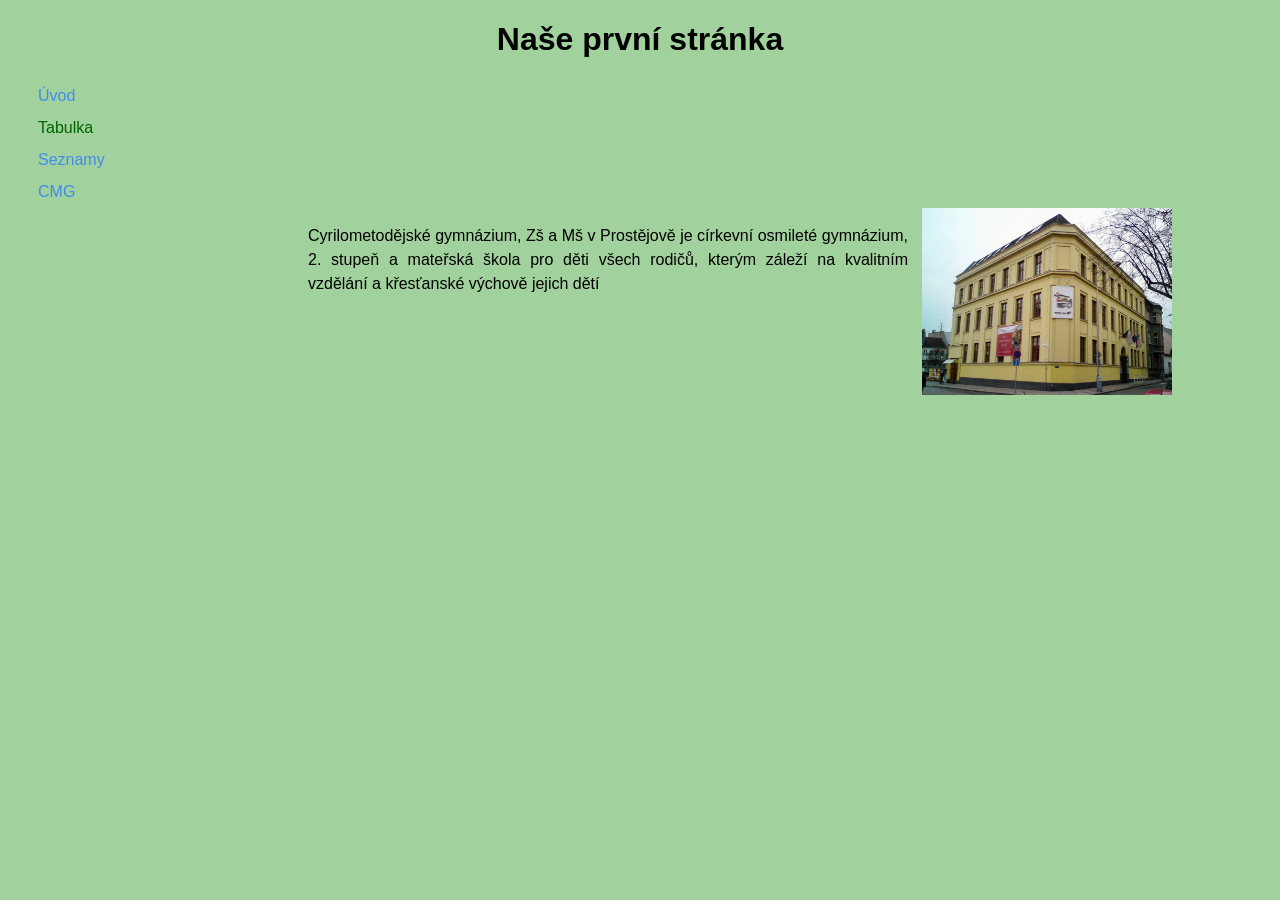
<file: index.html>
<!DOCTYPE html>
<html lang="en">
<head>
    <meta charset="UTF-8">
    <meta name="viewport" content="width=device-width, initial-scale=1.0">
    <title>Document</title>
    <link rel="stylesheet" href="style.css">
</head>
<body>
     <h1>Naše první stránka</h1>
     <nav> <a href="index.html">Úvod</a><br>
        <a href="">Tabulka</a><br>
        <a href="seznam.html">Seznamy</a><br>
     <a href="https://www.cmgpv.cz">CMG</a>
     </nav>
     <main>
     <p class="vlevo">Cyrilometodějské gymnázium, Zš a Mš v Prostějově je církevní osmileté gymnázium, 2. stupeň a mateřská škola pro děti všech rodičů, kterým záleží na kvalitním vzdělání a křesťanské výchově jejich dětí</p>
     <img class="vpravo"  src="budova.png" alt="budova školy" width="250px">
     </main>
</body>
</html>
</file>
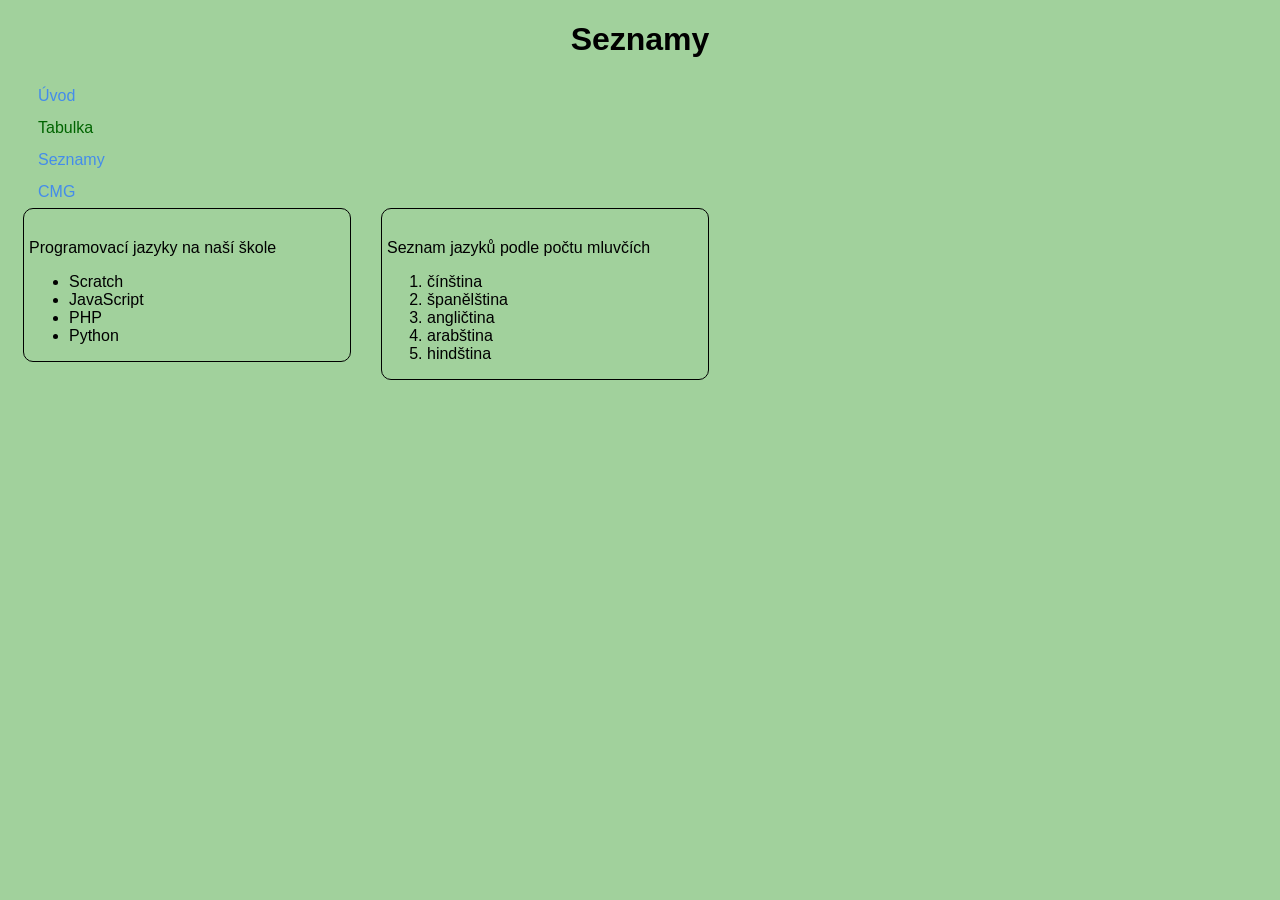
<file: seznam.html>
<!DOCTYPE html>
<html lang="cs">
<head>
    <meta charset="UTF-8">
    <meta name="viewport" content="width=device-width, initial-scale=1.0">
    <title>Seznam</title>
    <link rel="stylesheet" href="style.css">
</head>
<body>
    <h1>Seznamy</h1>
     <nav> <a href="index.html">Úvod</a><br>
        <a href="">Tabulka</a><br>
        <a href="seznam.html">Seznamy</a><br>
     <a href="https://www.cmgpv.cz">CMG</a>
     </nav>
<main>
<article>
Programovací jazyky na naší škole
<ul>
    <li>Scratch</li>
    <li>JavaScript</li>
    <li>PHP</li>
    <li>Python</li>
</ul>
</article>
<article>
    Seznam jazyků podle počtu mluvčích
    <ol>
        <li>čínština</li>
        <li>španělština</li>
        <li>angličtina</li>
        <li>arabština</li>
        <li>hindština</li>
    
    </ol>
</article>

</main>  

</body>
</html>
</file>
<file: style.css>
body{background-color: rgb(161, 209, 156);
color: #000000;
font-family: Arial, Helvetica, sans-serif;
font-size: 16px;}
h1{text-align: center;}
p{width: 600px;
margin-left: 300px;
line-height: 1.5;
text-align: justify;}
nav{width: 200;padding-left: 30px;line-height: 2;}
.vpravo{float: right;}
.vlevo{float: left;}
img{margin-right: 100px;}
a:link{color: rgb(68, 140, 235);text-decoration:none ;}
a:visited{color: darkgreen;text-decoration: none;}
a:active{color: rgb(153, 89, 153);text-decoration: none;}
a:hover{color: darksalmon;background-color: rgb(233, 203, 207);text-decoration: underline;}
article{width: 25%;
float: left;
border: thin solid;
padding:30px 5px 0px 5px ;
border-radius: 10px;
margin: 0px 15px 30px 15px;}
</file>
